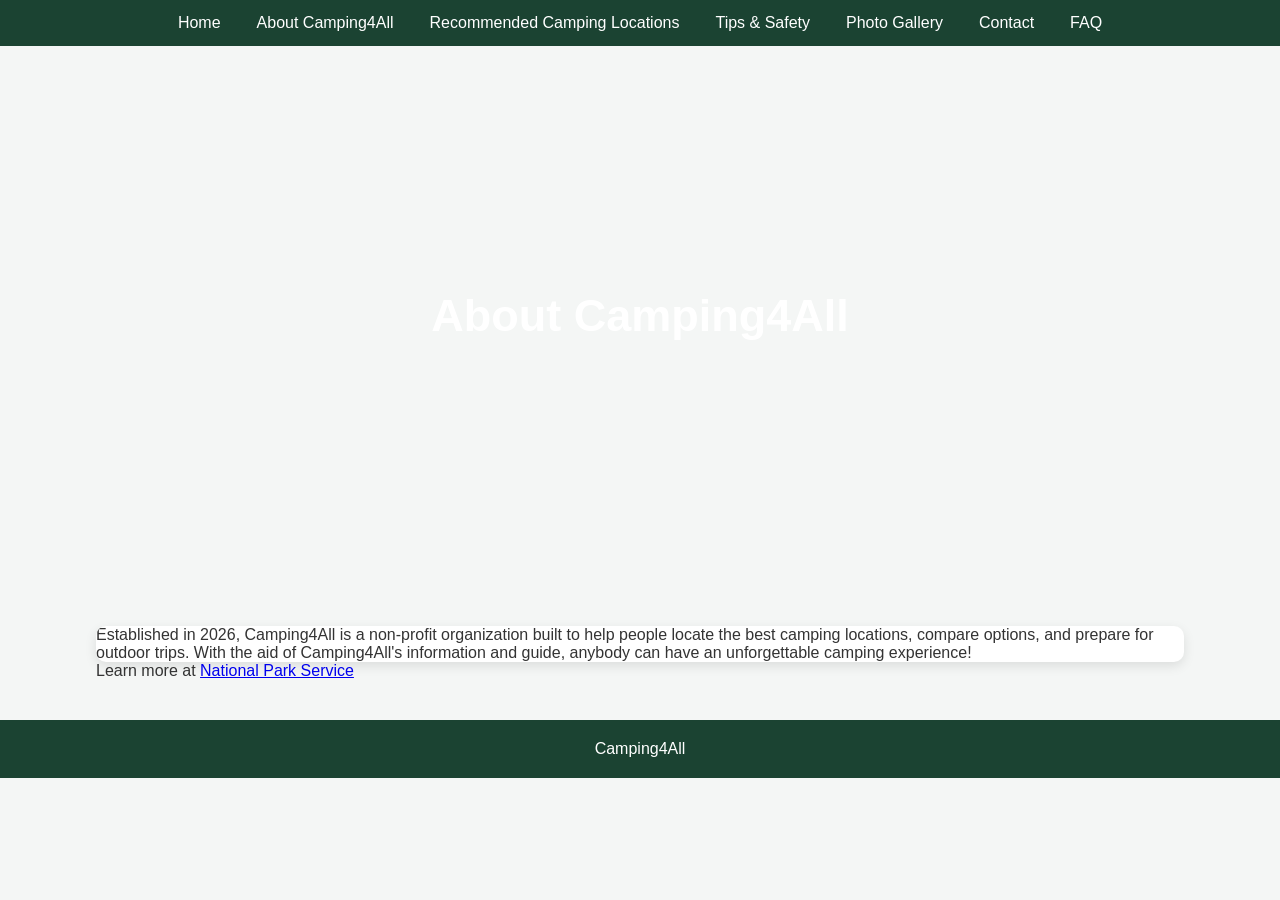
<file: about.html>
<!DOCTYPE html>
<html>
<head>
<meta charset="UTF-8">
<title>About</title>
<link rel="stylesheet" href="style.css">
</head>

<body>

<nav>
<a href="index.html">Home</a>
<a href="about.html">About Camping4All</a>
<a href="locations.html">Recommended Camping Locations</a>
<a href="tips.html">Tips & Safety</a>
<a href="gallery.html">Photo Gallery</a>
<a href="contact.html">Contact</a>
<a href="faq.html">FAQ</a>
</nav>

<div class="hero" style="background-image:url('https://images.unsplash.com/photo-1500534314209-a25ddb2bd429');">
<h1>About Camping4All</h1>
</div>

<div class="container">
<div class="card">
<p>Established in 2026, Camping4All is a non-profit organization built to help people locate the best camping locations, compare options, and prepare for outdoor trips. With the aid of Camping4All's information and guide, anybody can have an unforgettable camping experience!
</p>
</div>

<p>Learn more at <a href="https://www.nps.gov" target="_blank">National Park Service</a></p>
</div>

<footer>Camping4All</footer>
</body>
</html>
</file>
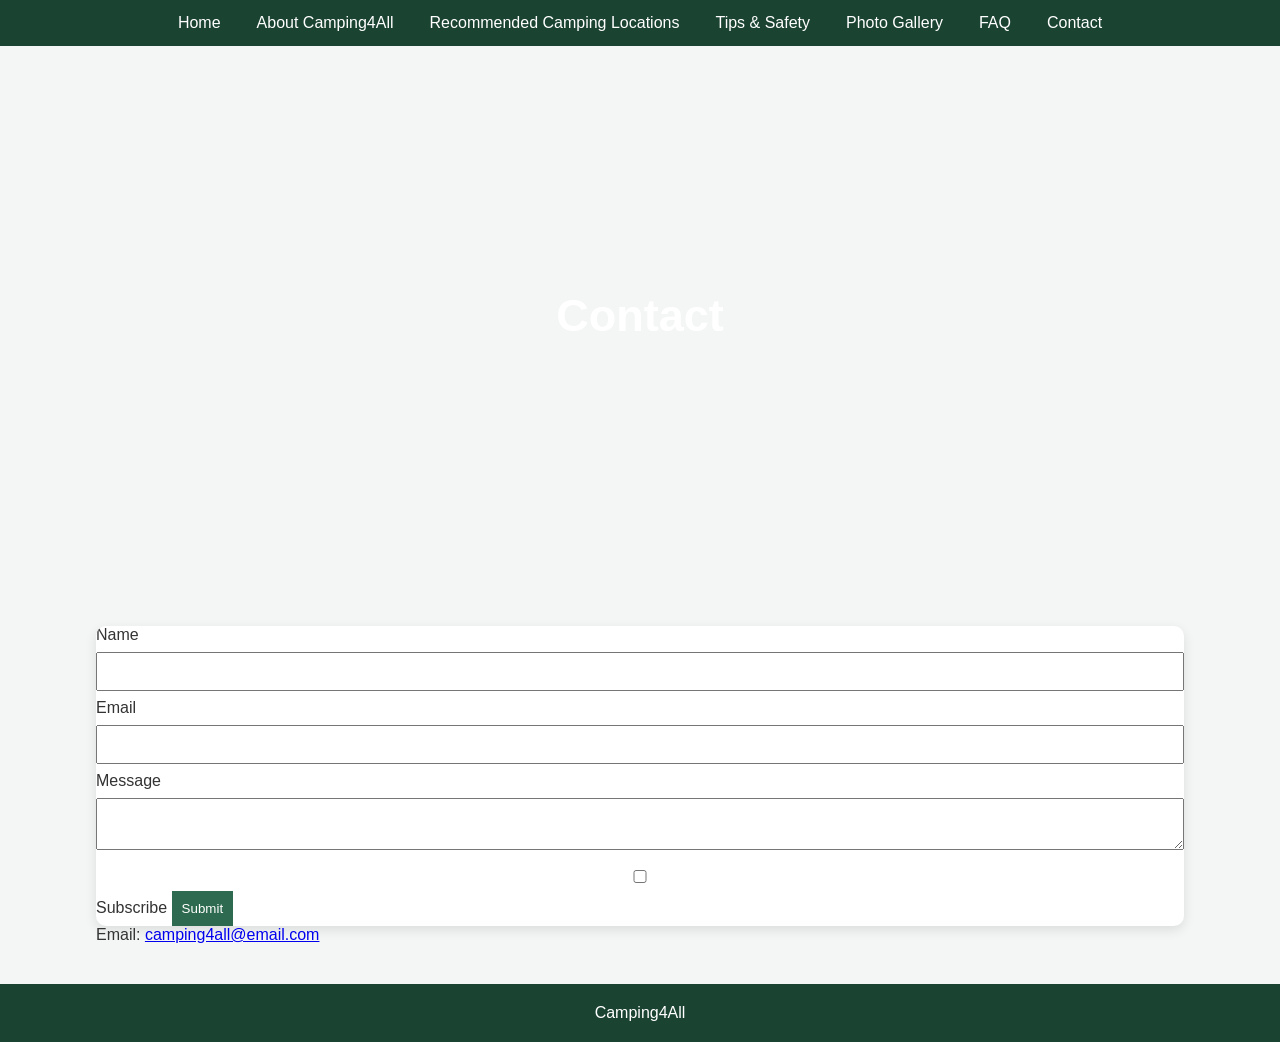
<file: contact.html>
<!DOCTYPE html>
<html>
<head>
<meta charset="UTF-8">
<title>Contact</title>
<link rel="stylesheet" href="style.css">
</head>

<body>

<nav>
<a href="index.html">Home</a>
<a href="about.html">About Camping4All</a>
<a href="locations.html">Recommended Camping Locations</a>
<a href="tips.html">Tips & Safety</a>
<a href="gallery.html">Photo Gallery</a>
<a href="faq.html">FAQ</a>
<a href="contact.html">Contact</a>
</nav>

<div class="hero" style="background-image:url('https://images.unsplash.com/photo-1500534314209-a25ddb2bd429');">
<h1>Contact</h1>
</div>

<div class="container">

<div class="card">
<form>
<label>Name</label>
<input type="text">

<label>Email</label>
<input type="email">

<label>Message</label>
<textarea></textarea>

<label><input type="checkbox"> Subscribe</label>

<button>Submit</button>
</form>
</div>

<p>Email: <a href="mailto:camping4all@email.com">camping4all@email.com</a></p>

</div>

<footer>Camping4All</footer>
</body>
</html>
</file>
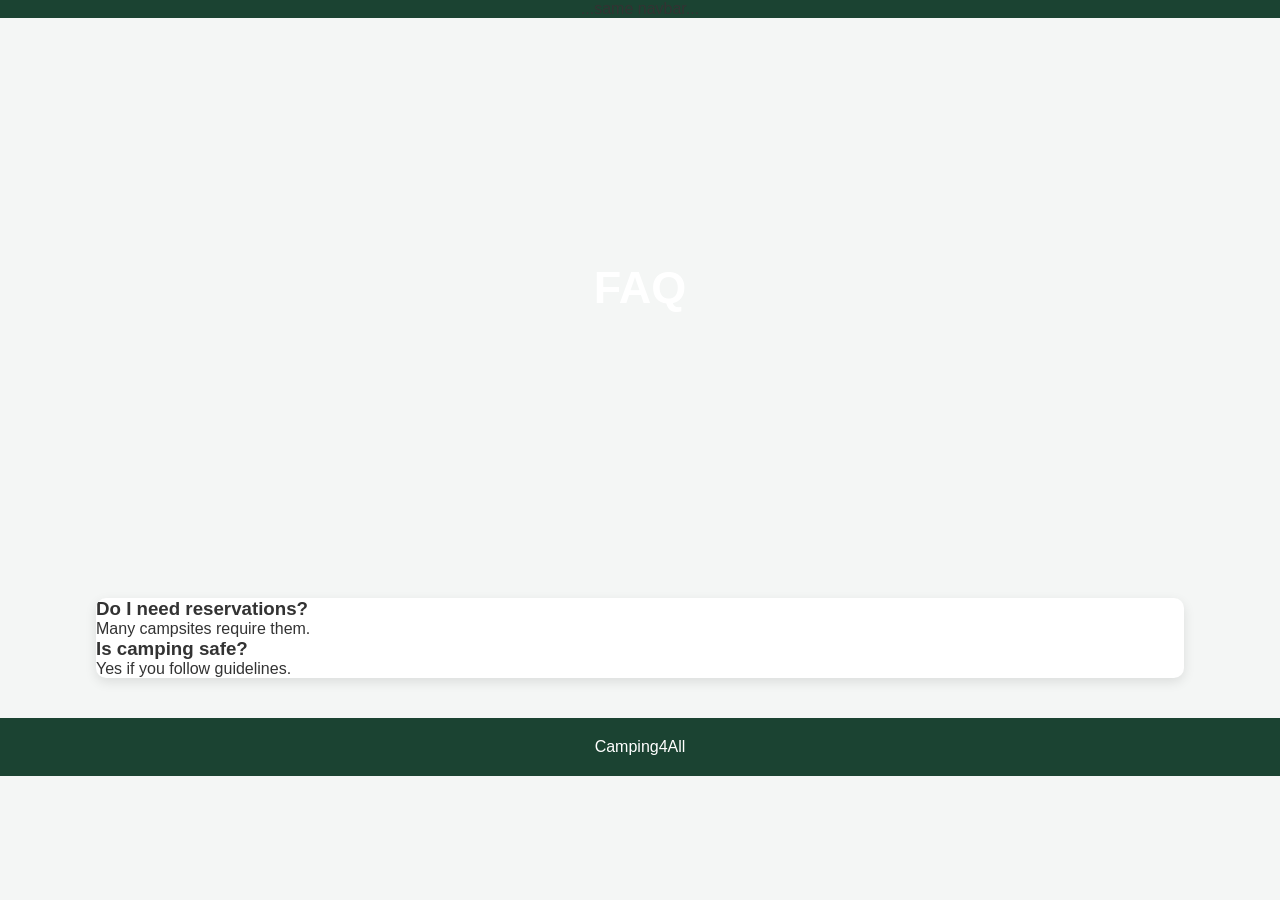
<file: FAQ.html>
<!DOCTYPE html>
<html>
<head>
<meta charset="UTF-8">
<title>FAQ</title>
<link rel="stylesheet" href="style.css">
</head>
 
<body>
 
<nav>...same navbar...</nav>

<div class="hero" style="background-image:url('https://images.unsplash.com/photo-1502082553048-f009c37129b9');">
<h1>FAQ</h1>
</div>

<div class="container">

<div class="card">
<h3>Do I need reservations?</h3>
<p>Many campsites require them.</p>

<h3>Is camping safe?</h3>
<p>Yes if you follow guidelines.</p>
</div>

</div>

<footer>Camping4All</footer>
</body>
</html>
</file>
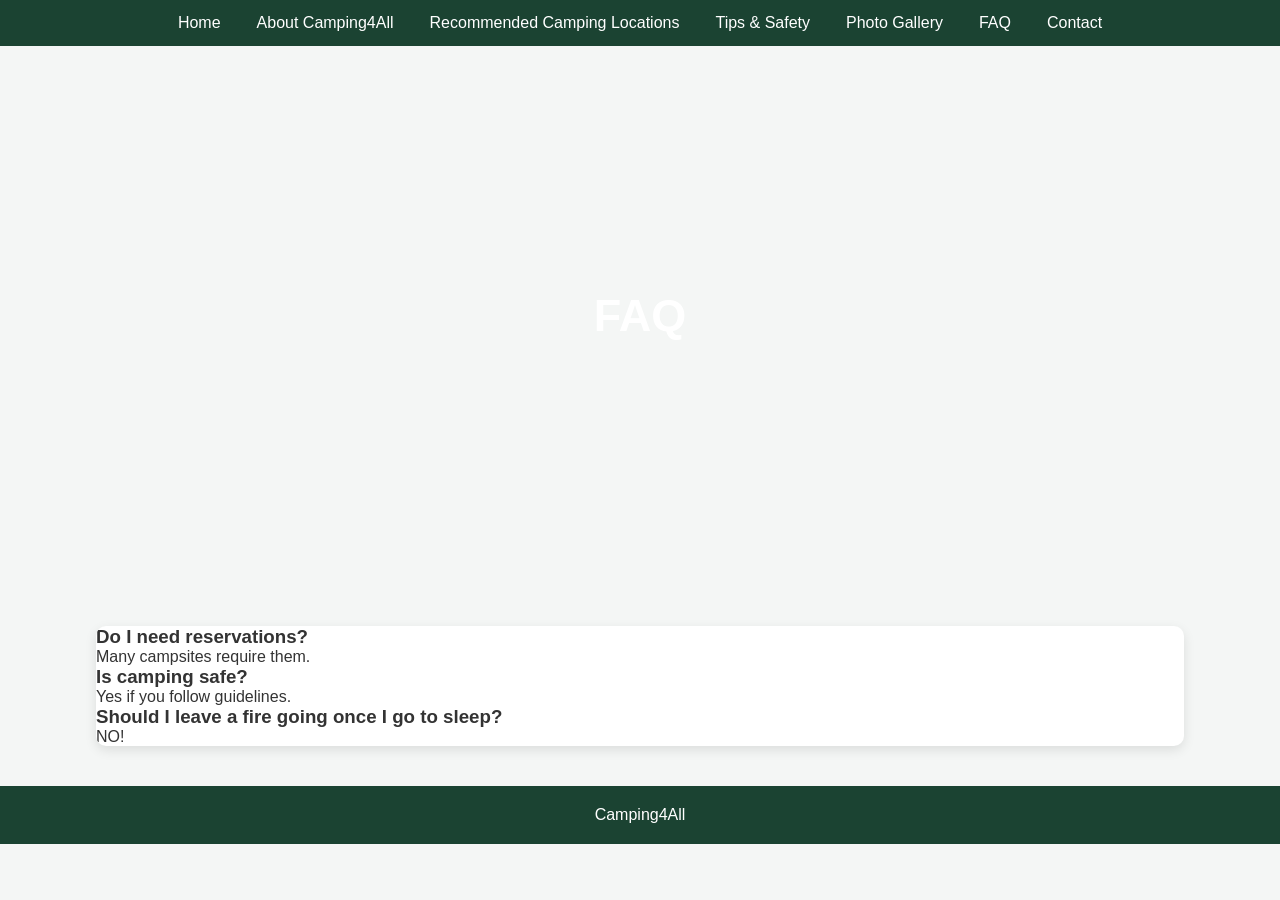
<file: faq.html>
<!DOCTYPE html>
<html>
<head>
<meta charset="UTF-8">
<title>FAQ</title>
<link rel="stylesheet" href="style.css">
</head>

<body>

<nav>
<a href="index.html">Home</a>
<a href="about.html">About Camping4All</a>
<a href="locations.html">Recommended Camping Locations</a>
<a href="tips.html">Tips & Safety</a>
<a href="gallery.html">Photo Gallery</a>
<a href="faq.html">FAQ</a>
<a href="contact.html">Contact</a>
</nav>

<div class="hero" style="background-image:url('https://images.unsplash.com/photo-1502082553048-f009c37129b9');">
<h1>FAQ</h1>
</div>

<div class="container">

<div class="card">
<h3>Do I need reservations?</h3>
<p>Many campsites require them.</p>

<h3>Is camping safe?</h3>
<p>Yes if you follow guidelines.</p>

<h3>Should I leave a fire going once I go to sleep?</h3>
<p>NO!</p>
</div>

</div>

<footer>Camping4All</footer>
</body>
</html>
</file>
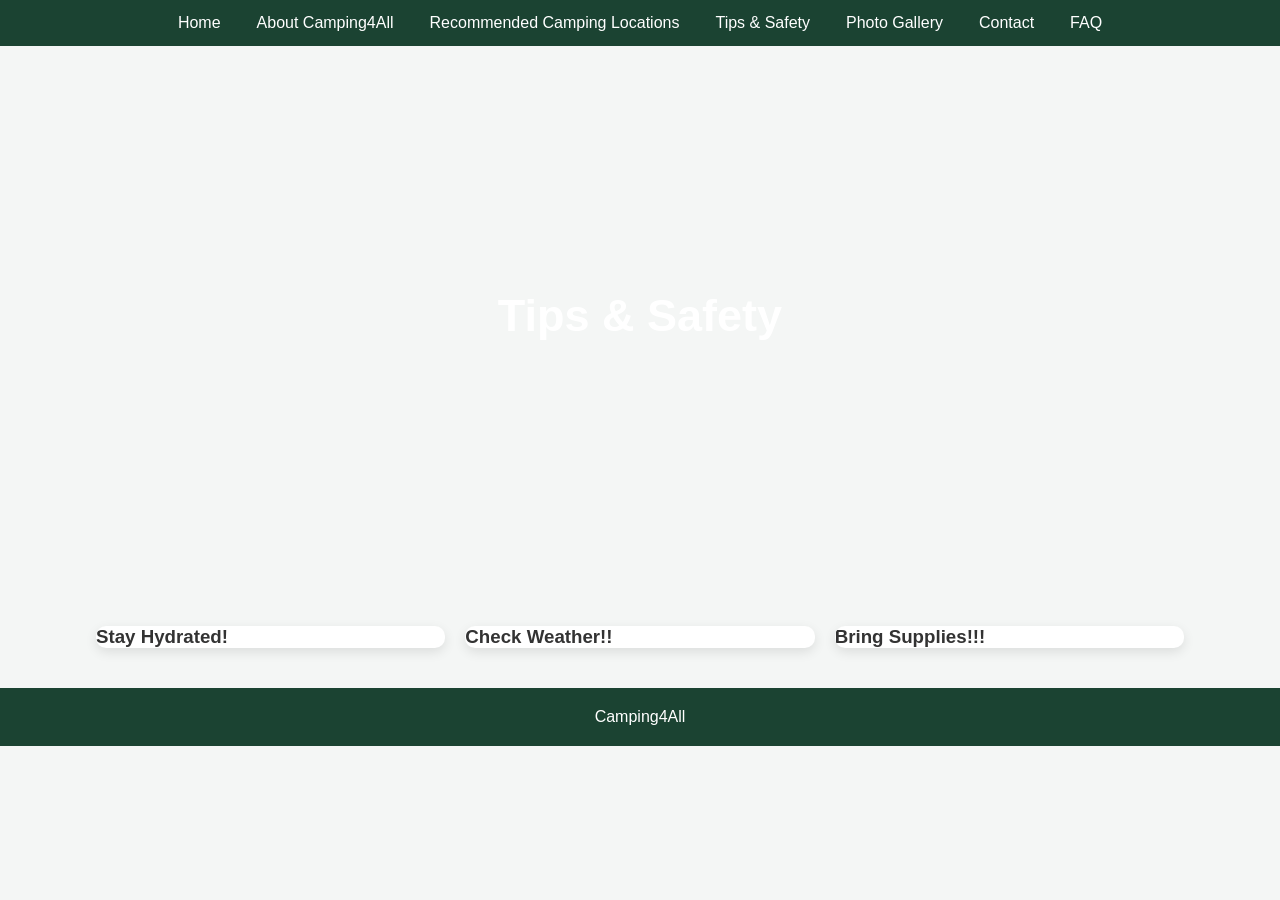
<file: tips.html>
<!DOCTYPE html>
<html>
<head>
<meta charset="UTF-8">
<title>Tips</title>
<link rel="stylesheet" href="style.css">
</head>

<body>

<nav>
<a href="index.html">Home</a>
<a href="about.html">About Camping4All</a>
<a href="locations.html">Recommended Camping Locations</a>
<a href="tips.html">Tips & Safety</a>
<a href="gallery.html">Photo Gallery</a>
<a href="contact.html">Contact</a>
<a href="faq.html">FAQ</a>
</nav>

<div class="hero" style="background-image:url('https://images.unsplash.com/photo-1500530855697-b586d89ba3ee');">
<h1>Tips & Safety</h1>
</div>

<div class="container grid">

<div class="card"><h3>Stay Hydrated!</h3></div>
<div class="card"><h3>Check Weather!!</h3></div>
<div class="card"><h3>Bring Supplies!!!</h3></div>

</div>

<footer>Camping4All</footer>
</body>
</html>
</file>
<file: style.css>
* {
    margin: 0;
    padding: 0;
    box-sizing: border-box;
}

body {
    font-family: 'Segoe UI', sans-serif;
    background: #f4f6f5;
    color: #333;
}

/* NAVBAR */
nav {
    display: flex;
    justify-content: center;
    flex-wrap: wrap;
    background: #1b4332;
}

nav a {
    color: white;
    padding: 14px 18px;
    text-decoration: none;
    transition: 0.3s;
}

nav a:hover {
    background: #2d6a4f;
}

/* HERO */
.hero {
    height: 60vh;
    background-size: cover;
    background-position: center;
    display: flex;
    justify-content: center;
    align-items: center;
    color: white;
    text-align: center;
}

.hero h1 {
    font-size: 45px;
}

/* CONTAINER */
.container {
    width: 85%;
    margin: auto;
    padding: 40px 0;
}

/* GRID */
.grid {
    display: grid;
    grid-template-columns: repeat(auto-fit, minmax(300px, 1fr));
    gap: 20px;
}

/* CARDS */
.card {
    background: white;
    border-radius: 10px;
    overflow: hidden;
    box-shadow: 0 4px 12px rgba(0,0,0,0.1);
}

/* IMAGE FIX (IMPORTANT) */
.card img, .gallery img {
    width: 100%;
    height: 200px;
    object-fit: cover; /* THIS FIXES STRETCHING */
}

/* TEXT INSIDE CARDS */
.card-content {
    padding: 15px;
}

/* GALLERY GRID */
.gallery {
    display: grid;
    grid-template-columns: repeat(auto-fit, minmax(250px, 1fr));
    gap: 15px;
}

/* TABLE */
table {
    width: 100%;
    border-collapse: collapse;
    background: white;
}

th, td {
    padding: 12px;
    border-bottom: 1px solid #ddd;
}

th {
    background: #2d6a4f;
    color: white;
}

/* FORM */
input, textarea {
    width: 100%;
    padding: 10px;
    margin: 8px 0;
}

button {
    background: #2d6a4f;
    color: white;
    padding: 10px;
    border: none;
}

/* FOOTER */
footer {
    text-align: center;
    padding: 20px;
    background: #1b4332;
    color: white;
}
</file>
